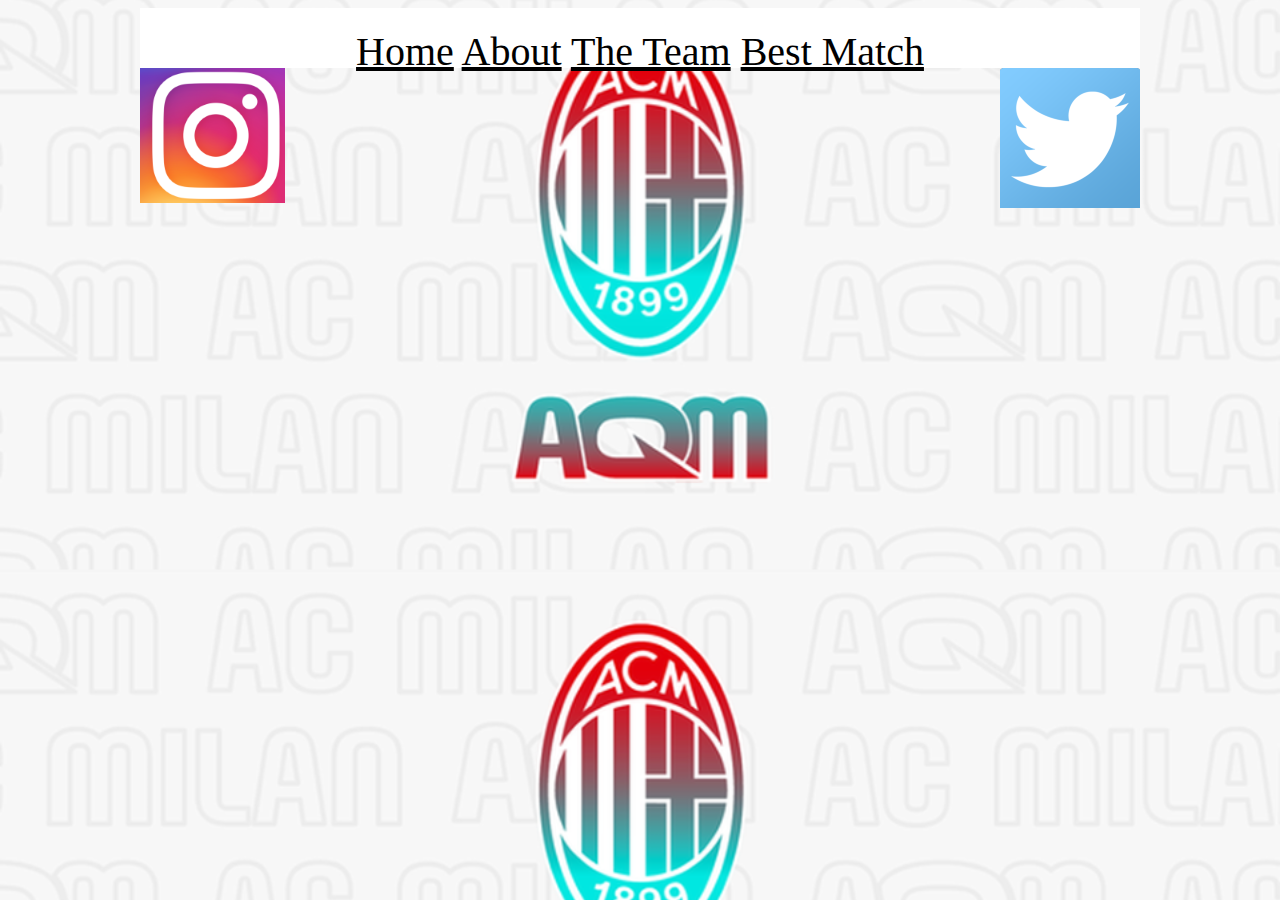
<file: index.html>
<!DOCTYPE html >
<html>
   <head>
<title>AQM esports </title>
       <meta charset="utf-8">
       <link rel="stylesheet" href="css/stylecheet.css">
   </head>
        <body>
            <div class="Logo" >
                <h1></h1>
            </div> 
               <div class="box-aussen">
                    <div class="Navi">
                      <a href="index.html">Home</a> 
                        <a href="about.html">About</a>
                                   <a href="TheTeam.html">The Team</a>
                        <a href="bestmatch.html">Best Match</a>
                   </div>
                      <div class="zweiboxen">
                          
                          <div class="box1-2">
                              <a href="https://www.instagram.com/qlash_brawlstars/" target="_blank">
                          <img src="Bilder/DesignBust_instagram_logo_transparent256%20(2).png" alt="">
                                  </a>
                        
                      </div>
                       <div class="box2-2">
                           <a href="https://twitter.com/TeamQLASH" target="_blank">
                           <img src="Bilder/twitter.png" alt="">
                         </a>
                      </div>
                          
                      </div>
                    <div class="video-box">
                      <iframe width="560" height="315" src="https://www.youtube.com/embed/a6bhSYG6kOc" title="YouTube video player" frameborder="0" allow="accelerometer; autoplay; clipboard-write; encrypted-media; gyroscope; picture-in-picture" allowfullscreen></iframe>
                      </div>  
                   
                   
            </div>    
      </body>
</html>
</file>
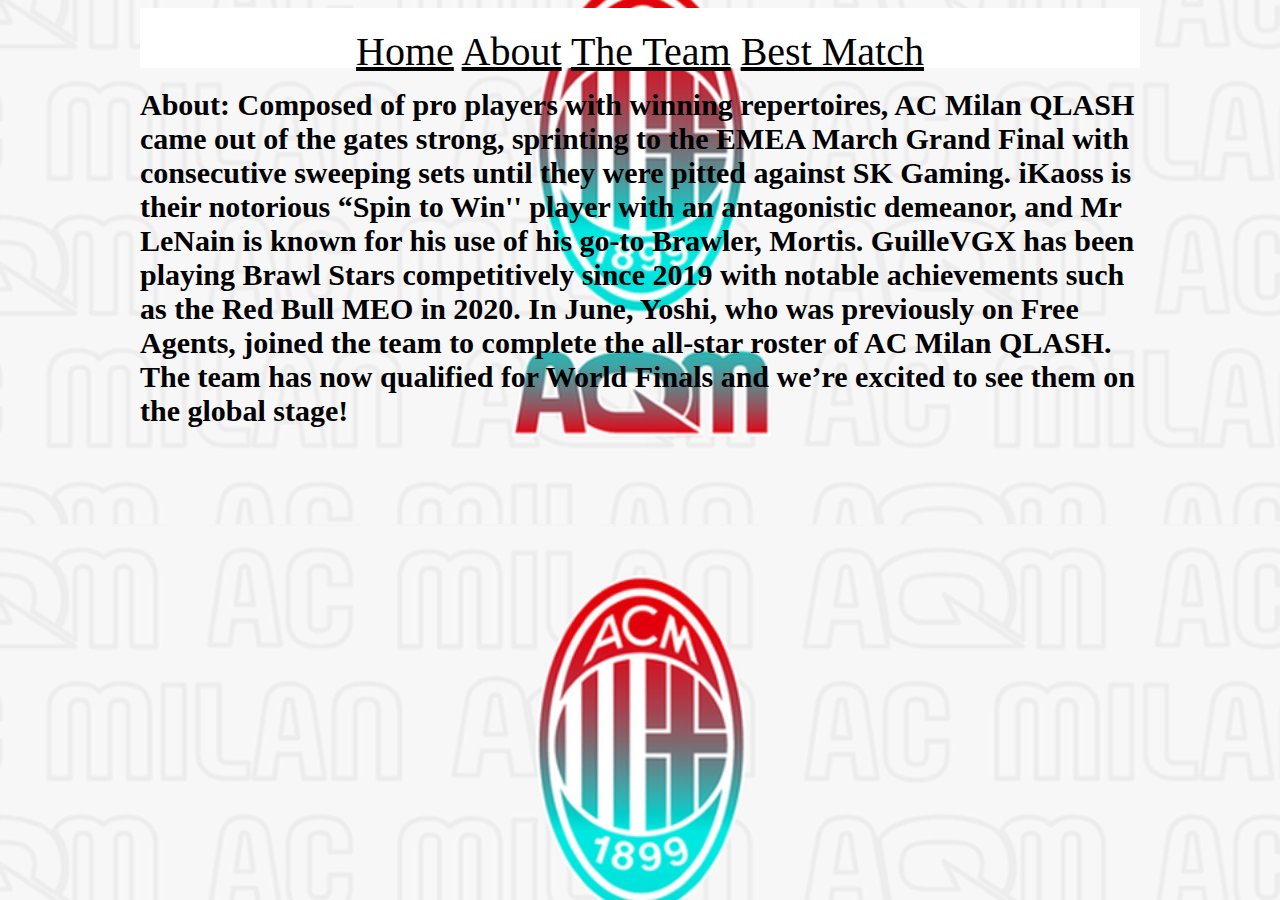
<file: about.html>
<!DOCTYPE html >
<html>
   <head>
<title>AQM esports </title>
       <meta charset="utf-8">
       <link rel="stylesheet" href="css/stylecheet.css">
   </head>
        <body>
            <div class="Logo" >
                <h1></h1>
            </div> 
               <div class="box-aussen">
                    <div class="Navi">
                      <a href="index.html">Home</a> 
                        <a href="about.html">About</a>
                                   <a href="TheTeam.html">The Team</a>
                        <a href="bestmatch.html">Best Match</a>
                   </div>
                   <h1 class="h1-about">About:
                       Composed of pro players with winning repertoires, AC Milan QLASH came out of the gates strong, sprinting to the EMEA March Grand Final with consecutive sweeping sets until they were pitted against SK Gaming. iKaoss is their notorious “Spin to Win'' player with an antagonistic demeanor, and Mr LeNain is known for his use of his go-to Brawler, Mortis. GuilleVGX has been playing Brawl Stars competitively since 2019 with notable achievements such as the Red Bull MEO in 2020. In June, Yoshi, who was previously on Free Agents, joined the team to complete the all-star roster of AC Milan QLASH. The team has now qualified for World Finals and we’re excited to see them on the global stage!</h1>
                      
                   
            </div>    
      </body>
</html>
</file>
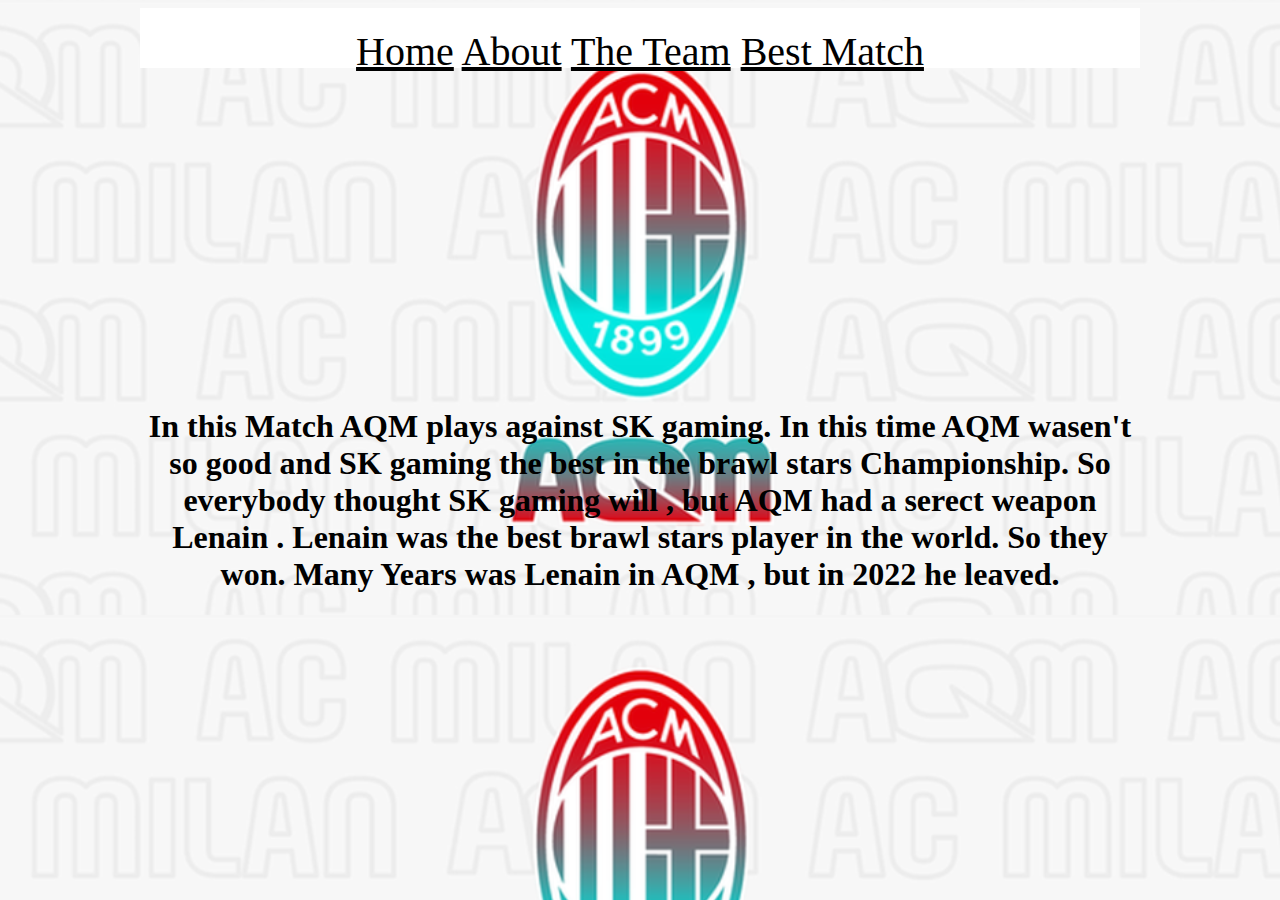
<file: bestmatch.html>
<!DOCTYPE html >
<html>
   <head>
<title>AQM esports </title>
       <meta charset="utf-8">
       <link rel="stylesheet" href="css/stylecheet.css">
   </head>
        <body>
            <div class="Logo" >
                <h1></h1>
            </div> 
               <div class="box-aussen">
                    <div class="Navi">
                      <a href="index.html">Home</a> 
                        <a href="about.html">About</a>
                        <a href="TheTeam.html">The Team</a>
                        <a href="bestmatch.html">Best Match</a>
                   </div>
                   
                    <div class="video-box">
                     <iframe width="560" height="315" src="https://www.youtube.com/embed/gcbJv_-oCNs" title="YouTube video player" frameborder="0" allow="accelerometer; autoplay; clipboard-write; encrypted-media; gyroscope; picture-in-picture" allowfullscreen></iframe>
                        <h1 class="aqm">In this Match AQM plays against SK gaming. In this time AQM wasen't so good and SK gaming the best in the brawl stars Championship. So everybody thought SK gaming will , but AQM had a serect weapon Lenain . Lenain was the best brawl stars player in the world. So they won. Many Years was Lenain in AQM , but in 2022 he leaved.
                                         </h1>
                           
                   </div>  
                  
                   
            </div>    
      </body>
</html>
</file>
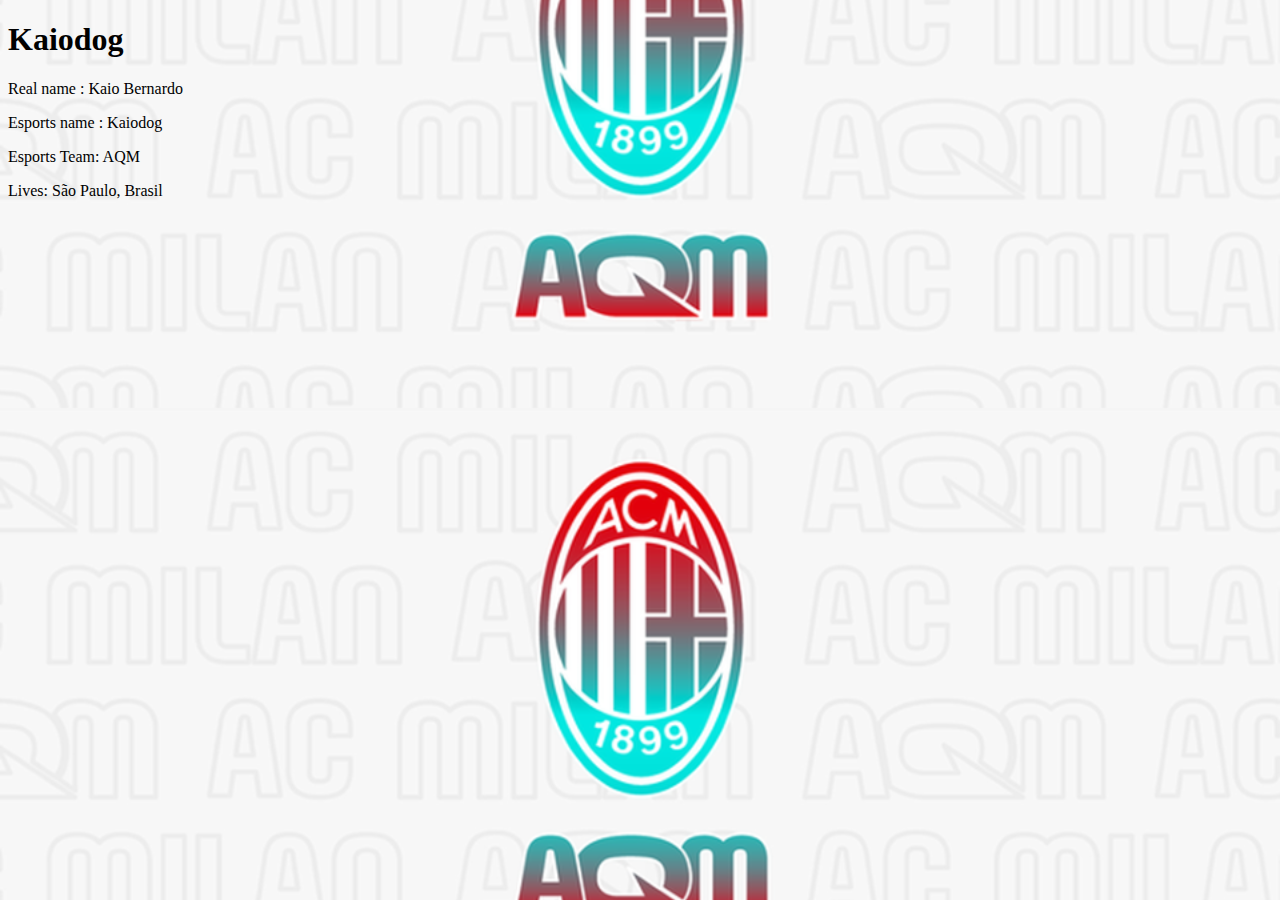
<file: kaiodog.html>
<!DOCTYPE html >
<html>
   <head>
<title>AQM esports </title>
       <meta charset="utf-8">
       <link rel="stylesheet" href="css/stylecheet.css">
   </head>
        <body>
  <div class="title">
      <h1>Kaiodog</h1>
      </div>
            <div class="text">
               <p> Real name : Kaio Bernardo</p>
                <p>Esports name : Kaiodog</p>
                <p>Esports Team: AQM</p>
                <p>Lives:  São Paulo, Brasil</p>
            </div>
                    
      </body>
</html>
</file>
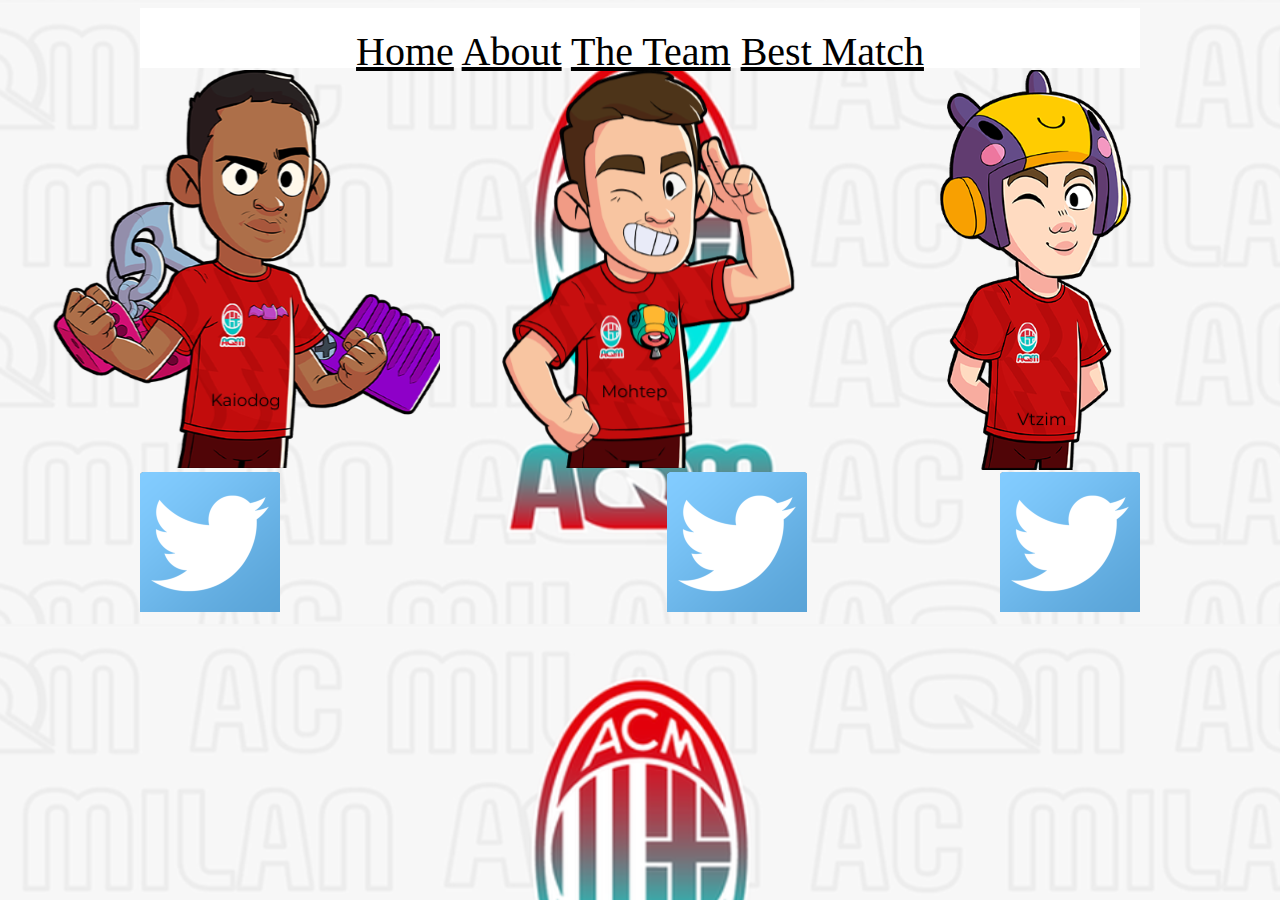
<file: TheTeam.html>
<!DOCTYPE html >
<html>
   <head>
<title>AQM esports </title>
       <meta charset="utf-8">
       <link rel="stylesheet" href="css/stylecheet.css">
   </head>
        <body>
            <div class="Logo" >
                <h1></h1>
            </div> 
               <div class="box-aussen">
                    <div class="Navi">
                      <a href="index.html">Home</a> 
                        <a href="about.html">About</a>
                                   <a href="TheTeam.html">The Team</a>
                        <a href="bestmatch.html">Best Match</a>
                   </div>
                    
                   <div class="team"> 
                       <a href="file:///C:/Users/suraj/Desktop/Kaiodog/kaiodog.html" target="_blank">    
                     <img src="Bilder/15.png" alt="">
                       </a>
                       <a href="file:///C:/Users/suraj/Desktop/Mohtep/Mohtep.html" target="_blank">
                         <img src="Bilder/16.png" alt="">
                       </a>
                    <img src="Bilder/17.png" alt="" >
                   </div>
                   
                   
                    <div class="zweiboxen">
                          
                          <div class="box1-2">
                              <a href="https://twitter.com/KaioDogBS" target="_blank">
                          <img src="Bilder/twitter.png" alt="">
                                  </a>
                        
                      </div>
                       <div class="box2-2">
                           <a href="https://twitter.com/Mohtepbs" target="_blank">
                           <img src="Bilder/twitter.png" alt="">
                         </a>
                      </div>
                        <div class="box2-2">
                           <a href="https://twitter.com/VTzimBS" target="_blank">
                           <img src="Bilder/twitter.png" alt="">
                         </a>
                      </div>
                       
                          
                      </div>
                   
                   
            </div>    
      </body>
</html>
</file>
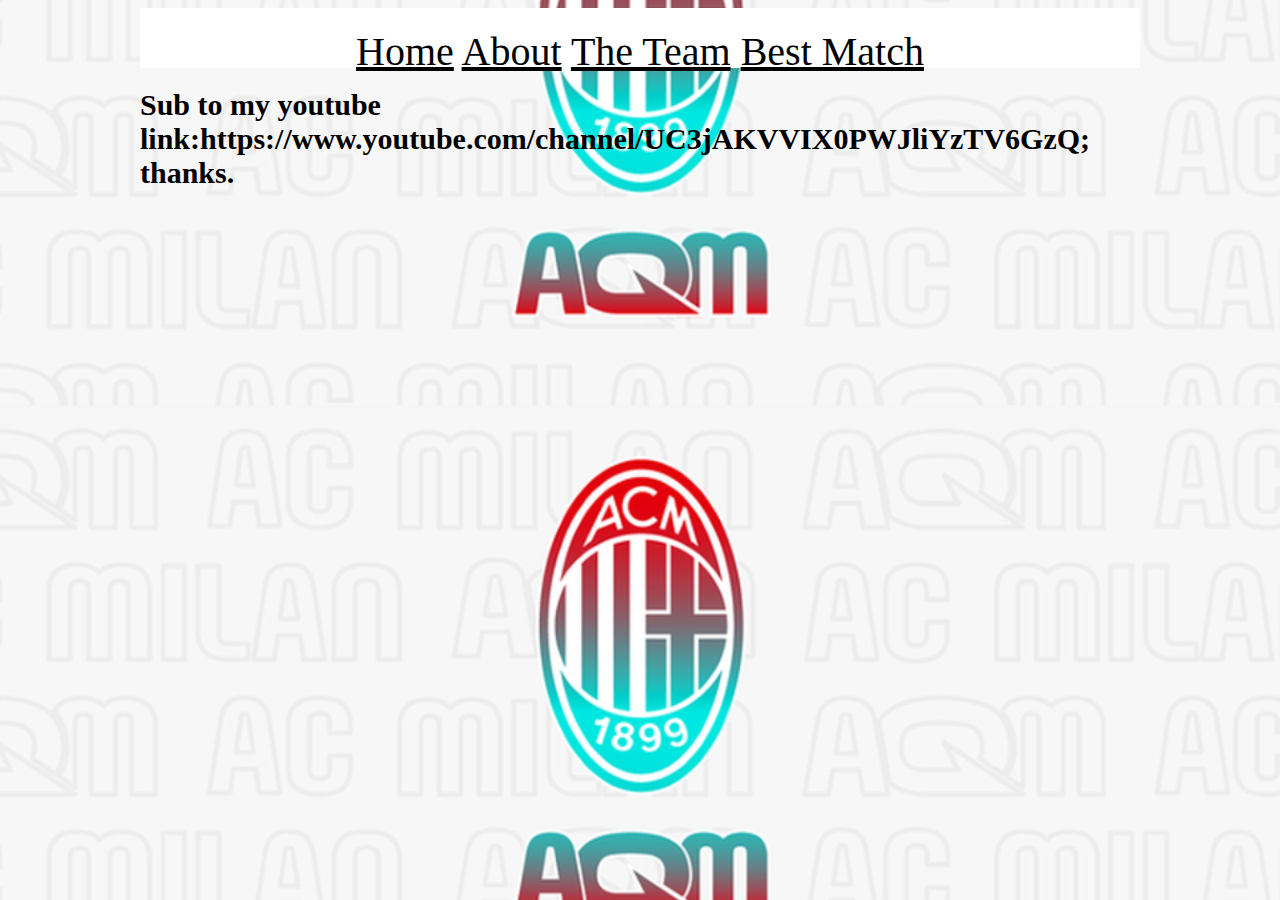
<file: youtube.html>
<!DOCTYPE html >
<html>
   <head>
<title>AQM esports </title>
       <meta charset="utf-8">
       <link rel="stylesheet" href="css/stylecheet.css">
   </head>
        <body>
            <div class="Logo" >
                <h1></h1>
            </div> 
               <div class="box-aussen">
                    <div class="Navi">
                      <a href="index.html">Home</a> 
                        <a href="about.html">About</a>
                                   <a href="TheTeam.html">The Team</a>
                        <a href="bestmatch.html">Best Match</a>
                   </div>
                   <h1 class="h1-about">Sub to my youtube link:https://www.youtube.com/channel/UC3jAKVVIX0PWJliYzTV6GzQ;
                       thanks.
                      </h1>
                      
                   
            </div>    
      </body>
</html>
</file>
<file: css/stylecheet.css>
html, body {
     box-sizing: border-box;
}

body{
    background-image:url('../Bilder/2021.11.12_Nuova_Stagione_AQM_WebHP.0.png');
    background-size: cover;
    background-position: center;
}

.box-aussen{
   width: 1000px;
   min-height: 50px;
    margin-left: auto;
    margin-right: auto
        ;
}

.Navi {
    background-color:white;
    width: 940px;
    height:10px;
    font-size: 40px;
    padding-top: 20px;
    padding-bottom: 30px;
    padding-left: 30px;
    padding-right: 30px;
    text-align: center;
}
.Navi a{
    color: black;
}



.Logo {
    width: 100px;
    position: absolute;
    top:10px;
    left:10px;
}
.Logo h1 {
    font-family: 'Press Start 2P', cursive;
    font-size: 100px;
    text-align: right;
}
.zweiboxen {
     display:flex;
}
.box1-2,.box2-2{
    flex:auto;
}

.box2-2{
    text-align: right;
}

.button-insta {
    width: 100px;
        height:100px;
            background-image: url('../Bilder/DesignBust_instagram_logo_transparent256.png');
    padding: 20px; /*Innenabstand*/
}
.button-twitter{
 width: 100px;
    height: 100px;
    background-image: url('../Bilder/twitter.png');
    padding: 20px;
}

.video-box{
    text-align: center;
   
}

.h1-about {
    color: black;   
    font-size: 30px;
}
.team{
        display: flex; 
    justify-content: center; 
    align-items: center;
    
}
</file>
